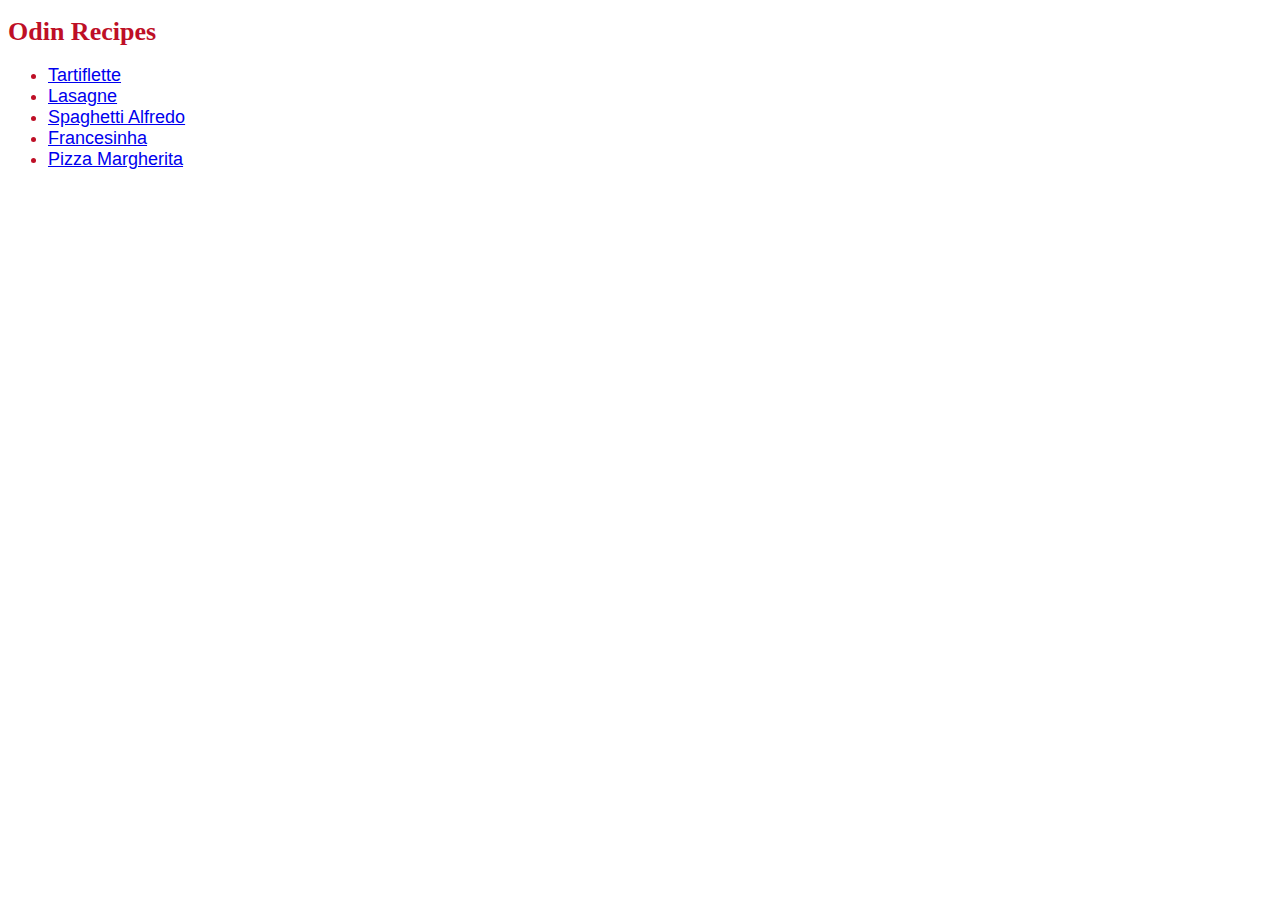
<file: index.html>
<!DOCTYPE html>

<html lang="en">
    <head>
        <meta charset="UTF-8">
        <title>Recipes</title>
        <link rel="stylesheet" href="styles.css">
    </head>
    <body>
        <h1 class="title">Odin Recipes</h1>
            <ul class="bullets">
            <li><a href="./recipes/tartiflette.html">Tartiflette</a></li>
            <li><a href="./recipes/lasagne.html">Lasagne</a></li>
            <li><a href="./recipes/spaghetti-alfredo.html">Spaghetti Alfredo</a></li>
            <li><a href="./recipes/francesinha.html">Francesinha</a></li>
            <li><a href="./recipes/pizza.html">Pizza Margherita</a></li>
            </ul>    
        </body>

</html>
</file>
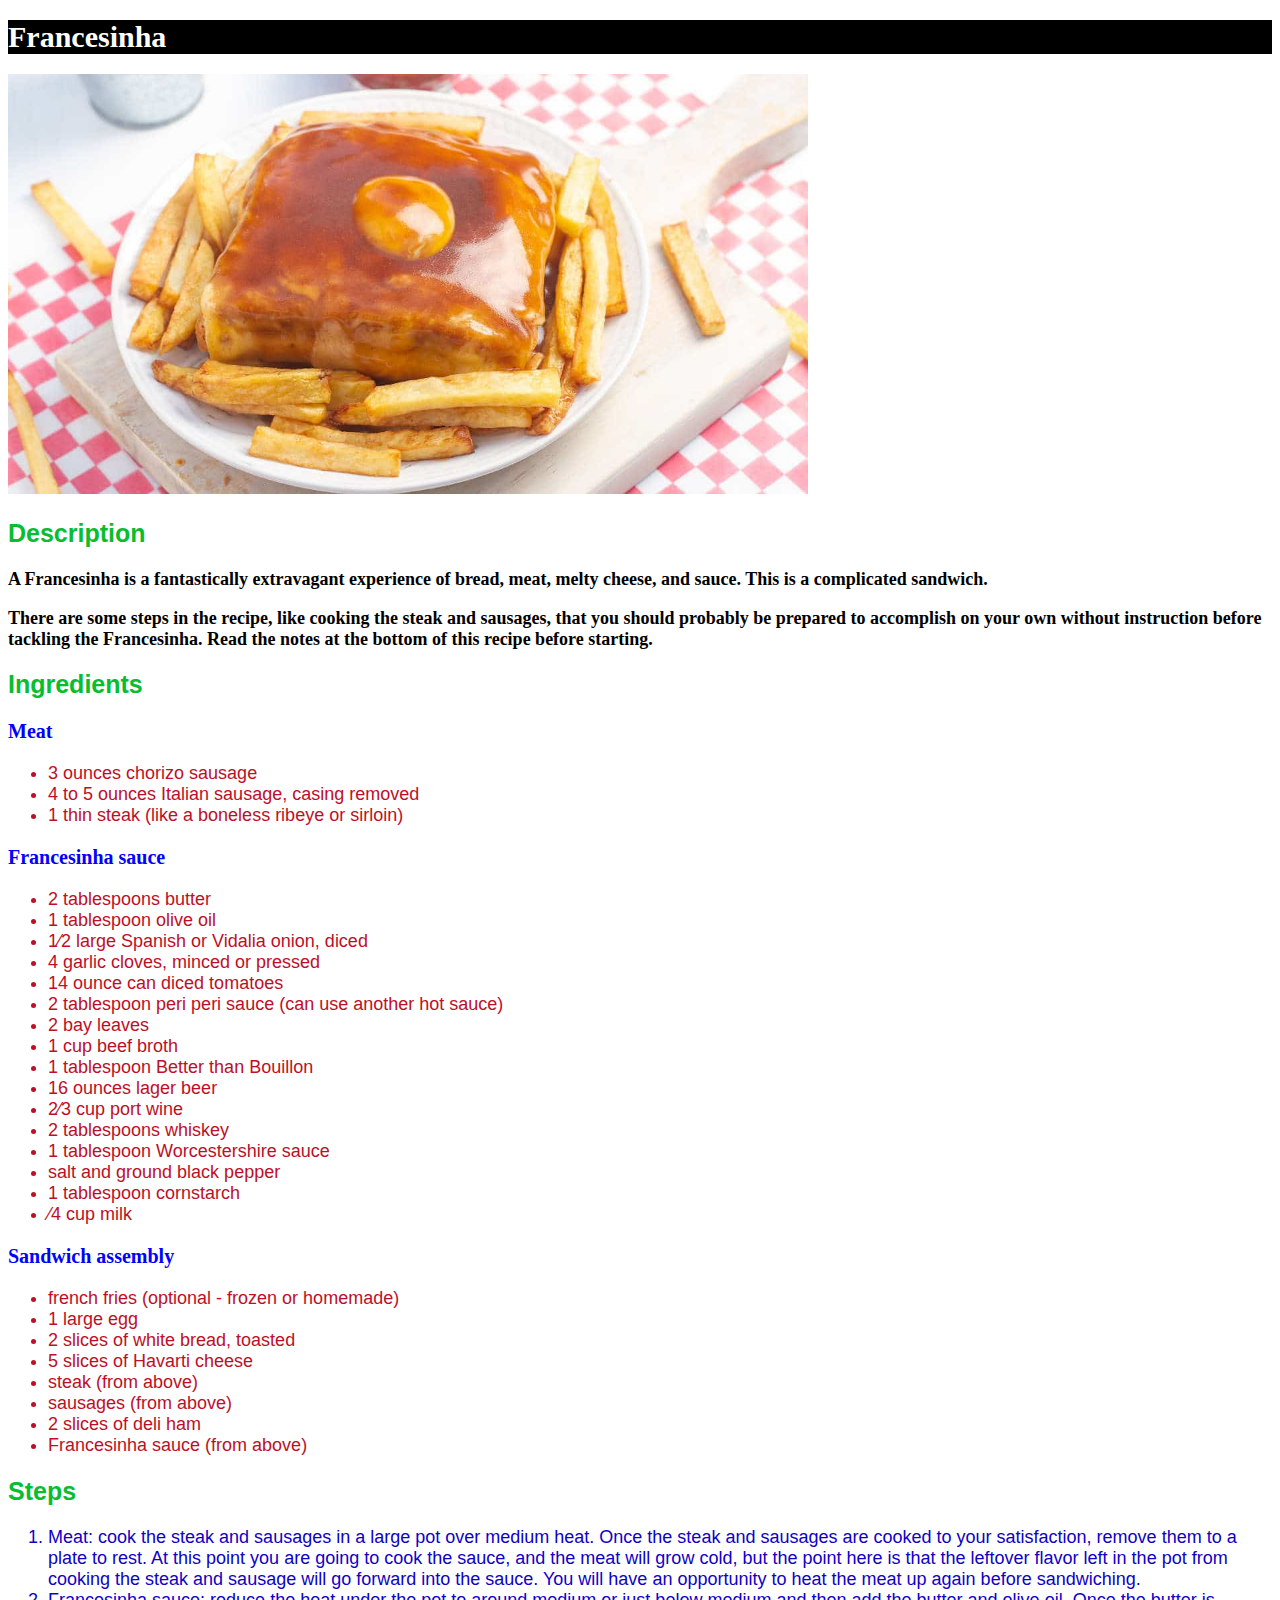
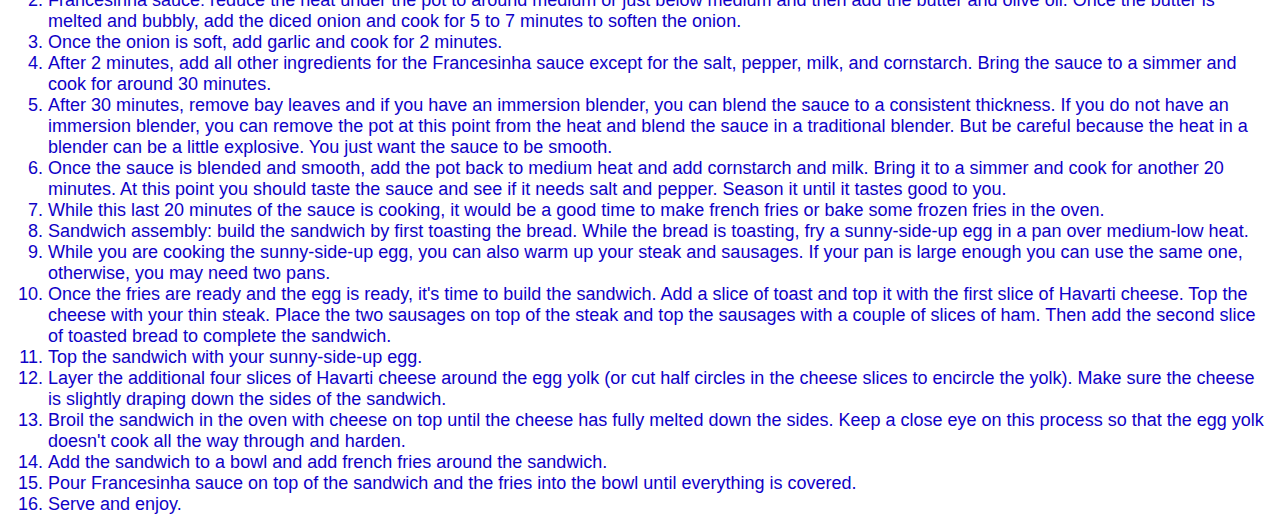
<file: recipes/francesinha.html>
<!DOCTYPE html>
<html lang="en">
<head>
    <meta charset="UTF-8">
    <meta name="viewport" content="width=device-width, initial-scale=1.0">
    <title>Francesinha recipe</title>
    <link rel="stylesheet" href="./../styles.css">
</head>
<body>
    <h1 class="name">Francesinha</h1>
    <img src="./../images/francesinha.jpg" alt="tasty francesinha" width="800">
    
    <h2>Description</h2>
        <p>A Francesinha is a fantastically extravagant experience of bread, meat, melty cheese, and sauce. This is a complicated sandwich.</p>
        <p>There are some steps in the recipe, like cooking the steak and sausages, that you should probably be prepared to accomplish on your own without instruction before tackling the Francesinha. Read the notes at the bottom of this recipe before starting.</p>        
    <h2>Ingredients</h2>
        <h3>Meat</h3>
            <ul class="bullets">
                <li>3 ounces chorizo sausage</li>
                <li>4 to 5 ounces Italian sausage, casing removed</li>
                <li>1 thin steak (like a boneless ribeye or sirloin)</li>
            </ul>  
        <h3>Francesinha sauce</h3>
            <ul class="bullets">
                <li>2 tablespoons butter</li>
                <li>1 tablespoon olive oil</li>
                <li>1⁄2 large Spanish or Vidalia onion, diced</li>
                <li>4 garlic cloves, minced or pressed</li>
                <li>14 ounce can diced tomatoes</li>
                <li>2 tablespoon peri peri sauce (can use another hot sauce)</li>
                <li>2 bay leaves</li>
                <li>1 cup beef broth</li>
                <li>1 tablespoon Better than Bouillon</li>
                <li>16 ounces lager beer</li>
                <li>2⁄3 cup port wine</li>
                <li>2 tablespoons whiskey</li>
                <li>1 tablespoon Worcestershire sauce</li>
                <li>salt and ground black pepper</li>
                <li>1 tablespoon cornstarch</li>
                <li>⁄4 cup milk</li>
            </ul> 
        <h3>Sandwich assembly</h3>
            <ul class="bullets">
                <li>french fries (optional - frozen or homemade)</li>
                <li>1 large egg</li>
                <li>2 slices of white bread, toasted</li>
                <li>5 slices of Havarti cheese</li>
                <li>steak (from above)</li>
                <li>sausages (from above)</li>
                <li>2 slices of deli ham</li>
                <li>Francesinha sauce (from above)</li>
            </ul>
        
    <h2>Steps</h2>
        <ol class="instructions">
            <li>Meat: cook the steak and sausages in a large pot over medium heat. Once the steak and sausages are cooked to your satisfaction, remove them to a plate to rest. At this point you are going to cook the sauce, and the meat will grow cold, but the point here is that the leftover flavor left in the pot from cooking the steak and sausage will go forward into the sauce. You will have an opportunity to heat the meat up again before sandwiching.</li>
            <li>Francesinha sauce: reduce the heat under the pot to around medium or just below medium and then add the butter and olive oil. Once the butter is melted and bubbly, add the diced onion and cook for 5 to 7 minutes to soften the onion.</li>
            <li>Once the onion is soft, add garlic and cook for 2 minutes.</li>
            <li>After 2 minutes, add all other ingredients for the Francesinha sauce except for the salt, pepper, milk, and cornstarch. Bring the sauce to a simmer and cook for around 30 minutes.</li>
            <li>After 30 minutes, remove bay leaves and if you have an immersion blender, you can blend the sauce to a consistent thickness. If you do not have an immersion blender, you can remove the pot at this point from the heat and blend the sauce in a traditional blender. But be careful because the heat in a blender can be a little explosive. You just want the sauce to be smooth.</li>
            <li>Once the sauce is blended and smooth, add the pot back to medium heat and add cornstarch and milk. Bring it to a simmer and cook for another 20 minutes. At this point you should taste the sauce and see if it needs salt and pepper. Season it until it tastes good to you.</li>
            <li>While this last 20 minutes of the sauce is cooking, it would be a good time to make french fries or bake some frozen fries in the oven.</li>
            <li>Sandwich assembly: build the sandwich by first toasting the bread. While the bread is toasting, fry a sunny-side-up egg in a pan over medium-low heat.</li>
            <li>While you are cooking the sunny-side-up egg, you can also warm up your steak and sausages. If your pan is large enough you can use the same one, otherwise, you may need two pans.</li>
            <li>Once the fries are ready and the egg is ready, it's time to build the sandwich. Add a slice of toast and top it with the first slice of Havarti cheese. Top the cheese with your thin steak. Place the two sausages on top of the steak and top the sausages with a couple of slices of ham. Then add the second slice of toasted bread to complete the sandwich.</li>
            <li>Top the sandwich with your sunny-side-up egg.</li>
            <li>Layer the additional four slices of Havarti cheese around the egg yolk (or cut half circles in the cheese slices to encircle the yolk). Make sure the cheese is slightly draping down the sides of the sandwich.</li>
            <li>Broil the sandwich in the oven with cheese on top until the cheese has fully melted down the sides. Keep a close eye on this process so that the egg yolk doesn't cook all the way through and harden.</li>
            <li>Add the sandwich to a bowl and add french fries around the sandwich. </li>
            <li>Pour Francesinha sauce on top of the sandwich and the fries into the bowl until everything is covered.</li>
            <li>Serve and enjoy.</li>
        </ol>
</body>
</html>
</file>
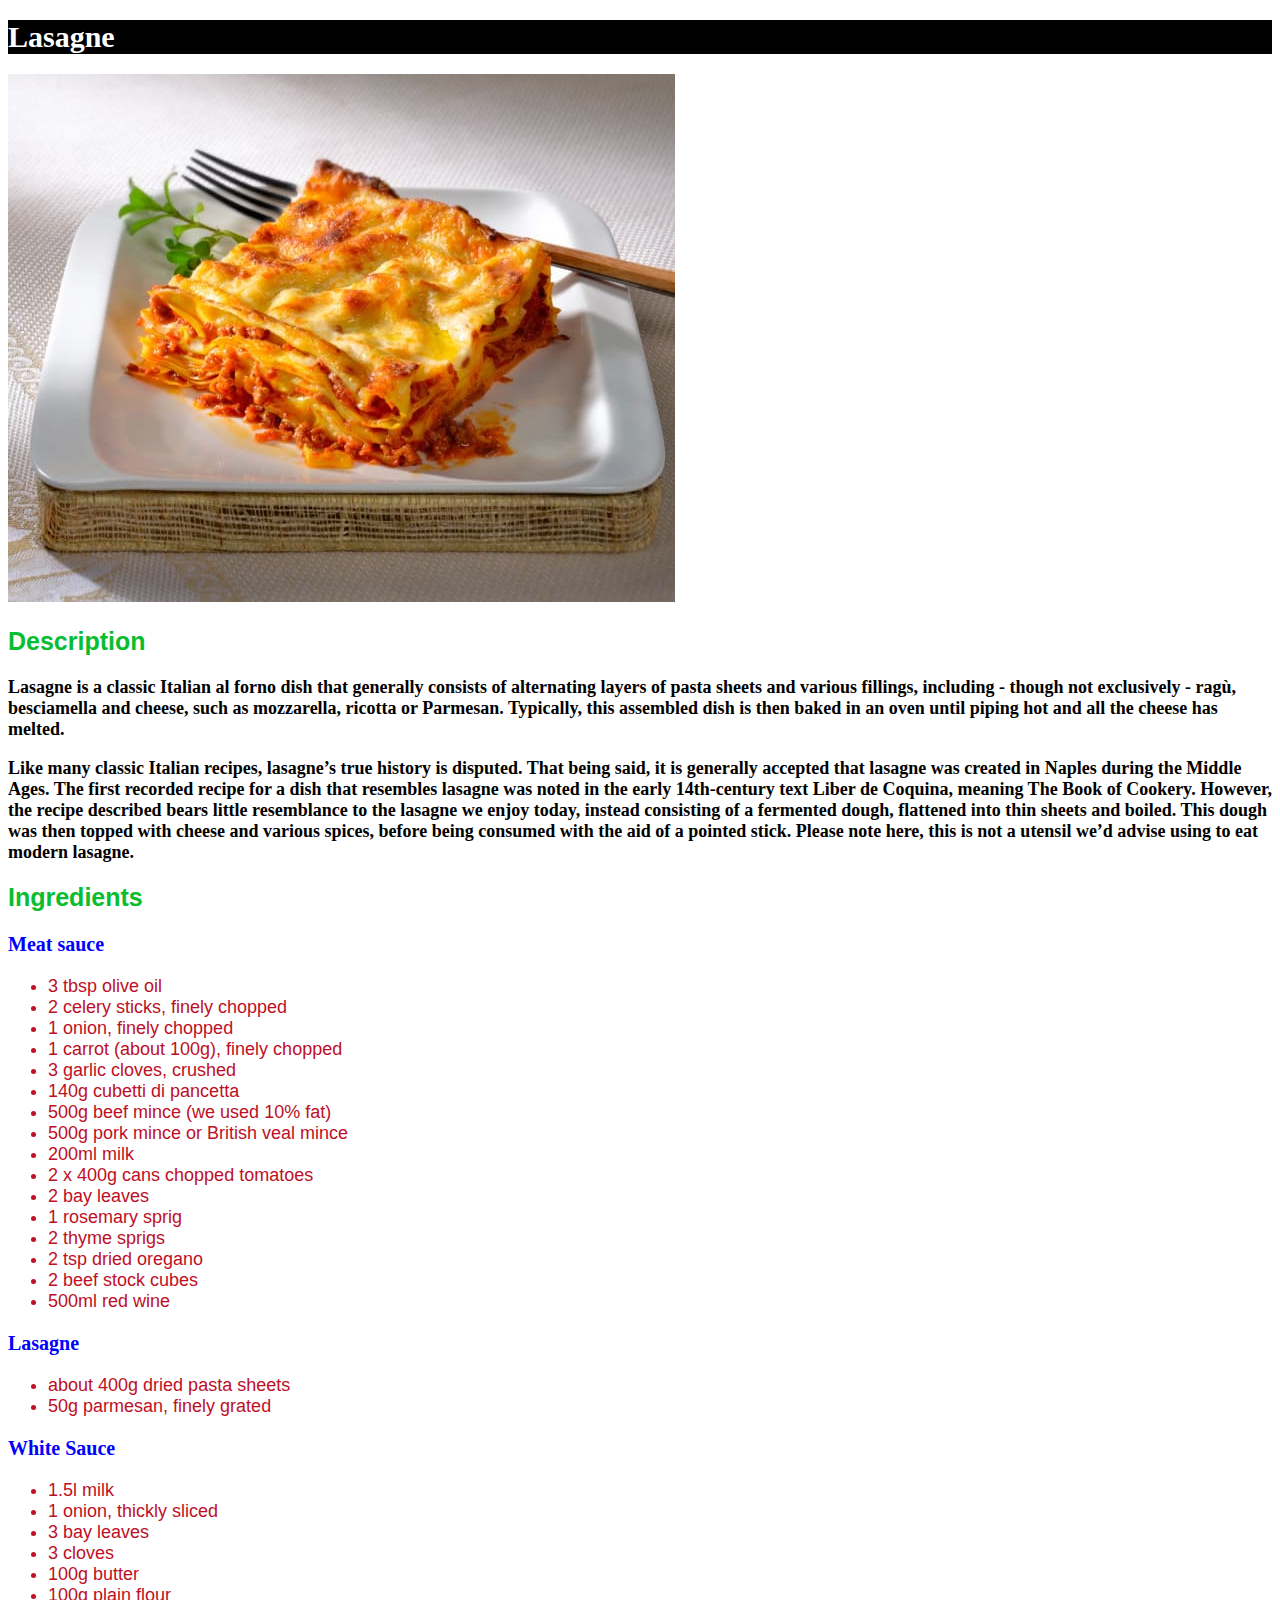
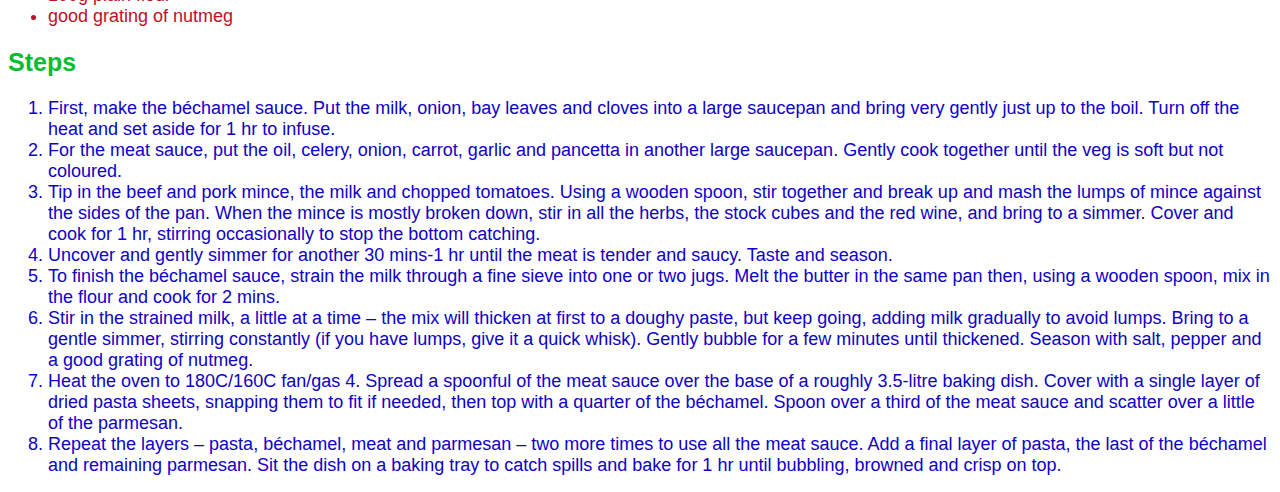
<file: recipes/lasagne.html>
<!DOCTYPE html>
<html lang="en">
<head>
    <meta charset="UTF-8">
    <meta name="viewport" content="width=device-width, initial-scale=1.0">
    <title>Lasagne recipe</title>
    <link rel="stylesheet" href="./../styles.css">
</head>
<body>
    <h1 class="name">Lasagne</h1>
    <img src="./../images/lasagne.jpg" alt ="tasty lasagne">

    <h2>Description</h2>

        <p>Lasagne is a classic Italian al forno dish that generally consists of alternating layers of pasta sheets and various fillings, including - though not exclusively - ragù, besciamella and cheese, such as mozzarella, ricotta or Parmesan. Typically, this assembled dish is then baked in an oven until piping hot and all the cheese has melted. </p>
        <p>Like many classic Italian recipes, lasagne’s true history is disputed. That being said, it is generally accepted that lasagne was created in Naples during the Middle Ages. The first recorded recipe for a dish that resembles lasagne was noted in the early 14th-century text Liber de Coquina, meaning The Book of Cookery. However, the recipe described bears little resemblance to the lasagne we enjoy today, instead consisting of a fermented dough, flattened into thin sheets and boiled. This dough was then topped with cheese and various spices, before being consumed with the aid of a pointed stick. Please note here, this is not a utensil we’d advise using to eat modern lasagne.</p>

    <h2>Ingredients</h2>
        <h3>Meat sauce</h3>
            <ul class="bullets">
                <li>3 tbsp olive oil</li>
                <li>2 celery sticks, finely chopped</li>
                <li>1 onion, finely chopped</li>
                <li>1 carrot (about 100g), finely chopped</li>
                <li>3 garlic cloves, crushed</li>
                <li>140g cubetti di pancetta</li>
                <li>500g beef mince (we used 10% fat)</li>
                <li>500g pork mince or British veal mince</li>
                <li>200ml milk</li>
                <li>2 x 400g cans chopped tomatoes</li>
                <li>2 bay leaves</li>
                <li>1 rosemary sprig</li>
                <li>2 thyme sprigs</li>
                <li>2 tsp dried oregano</li>
                <li>2 beef stock cubes</li>
                <li>500ml red wine</li>
            </ul>
        <h3>Lasagne</h3>
            <ul class="bullets">
                <li>about 400g dried pasta sheets</li>
                <li>50g parmesan, finely grated</li>
            </ul>
        <h3>White Sauce</h3>
            <ul class="bullets">
                <li>1.5l milk</li>
                <li>1 onion, thickly sliced</li>
                <li>3 bay leaves</li>
                <li>3 cloves</li>
                <li>100g butter</li>
                <li>100g plain flour</li>
                <li>good grating of nutmeg</li>
            </ul>
    <h2>Steps</h2>
        <ol class="instructions">
            <li>First, make the béchamel sauce. Put the milk, onion, bay leaves and cloves into a large saucepan and bring very gently just up to the boil. Turn off the heat and set aside for 1 hr to infuse.</li>
            <li>For the meat sauce, put the oil, celery, onion, carrot, garlic and pancetta in another large saucepan. Gently cook together until the veg is soft but not coloured.</li>
            <li>Tip in the beef and pork mince, the milk and chopped tomatoes. Using a wooden spoon, stir together and break up and mash the lumps of mince against the sides of the pan. When the mince is mostly broken down, stir in all the herbs, the stock cubes and the red wine, and bring to a simmer. Cover and cook for 1 hr, stirring occasionally to stop the bottom catching.</li>
            <li>Uncover and gently simmer for another 30 mins-1 hr until the meat is tender and saucy. Taste and season.</li>
            <li>To finish the béchamel sauce, strain the milk through a fine sieve into one or two jugs. Melt the butter in the same pan then, using a wooden spoon, mix in the flour and cook for 2 mins.</li>
            <li>Stir in the strained milk, a little at a time – the mix will thicken at first to a doughy paste, but keep going, adding milk gradually to avoid lumps. Bring to a gentle simmer, stirring constantly (if you have lumps, give it a quick whisk). Gently bubble for a few minutes until thickened. Season with salt, pepper and a good grating of nutmeg.</li>
            <li>Heat the oven to 180C/160C fan/gas 4. Spread a spoonful of the meat sauce over the base of a roughly 3.5-litre baking dish. Cover with a single layer of dried pasta sheets, snapping them to fit if needed, then top with a quarter of the béchamel. Spoon over a third of the meat sauce and scatter over a little of the parmesan.</li>
            <li>Repeat the layers – pasta, béchamel, meat and parmesan – two more times to use all the meat sauce. Add a final layer of pasta, the last of the béchamel and remaining parmesan. Sit the dish on a baking tray to catch spills and bake for 1 hr until bubbling, browned and crisp on top.</li>
        </ol>

</body>
</html>
</file>
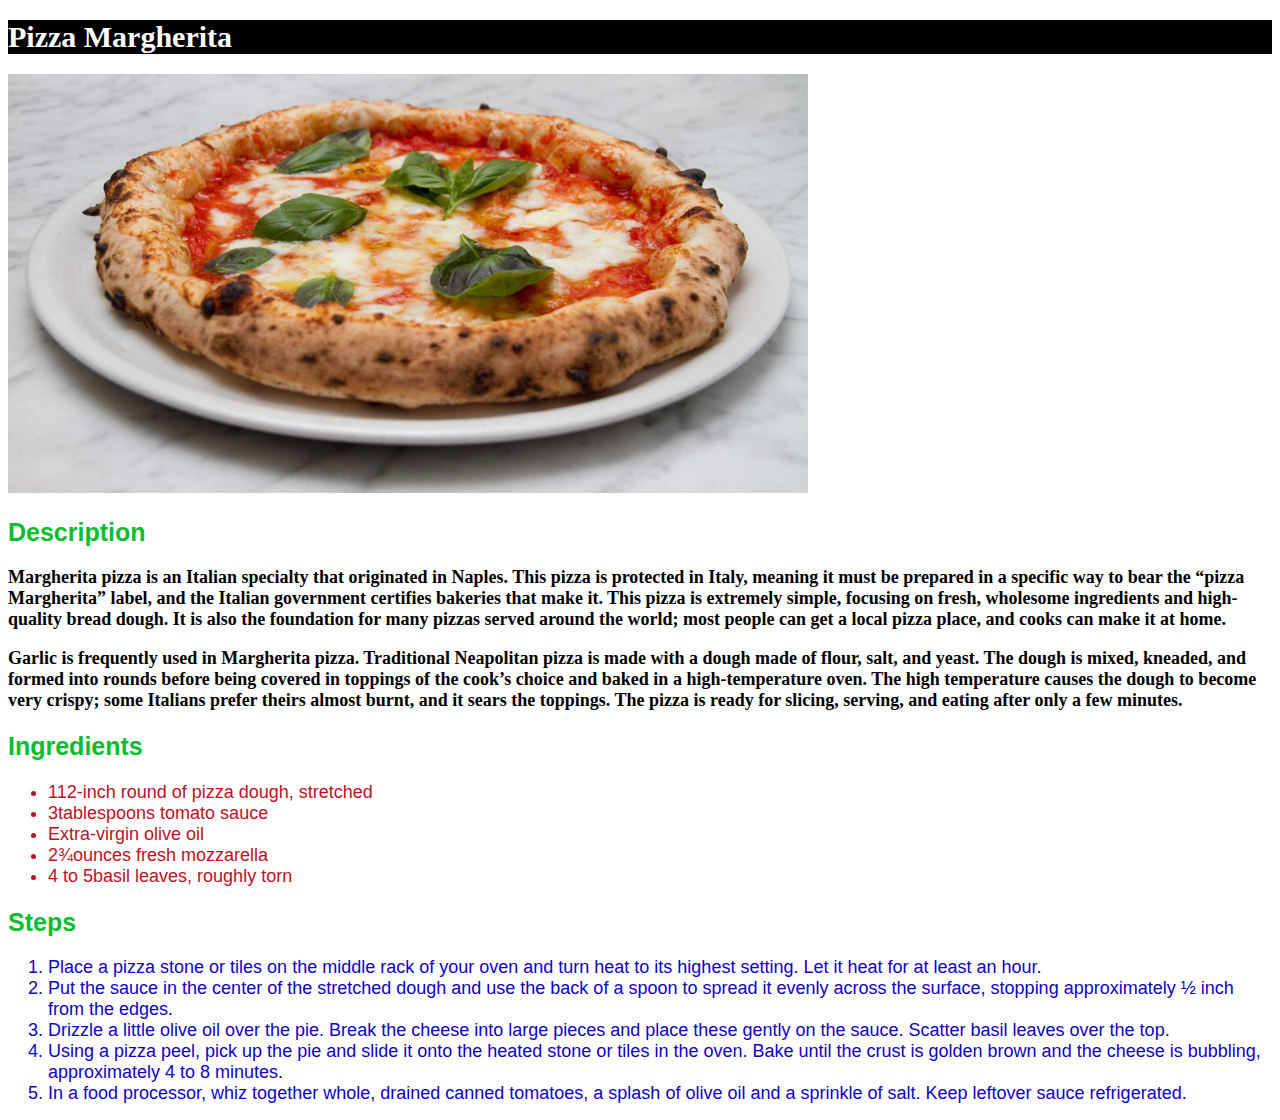
<file: recipes/pizza.html>
<!DOCTYPE html>
<html lang="en">
<head>
    <meta charset="UTF-8">
    <meta name="viewport" content="width=device-width, initial-scale=1.0">
    <title>Pizza Margherita</title>
    <link rel="stylesheet" href="./../styles.css">
</head>
<body>
    <h1 class="name">Pizza Margherita</h1>
    <image src="./../images/pizza-margherita.jpg" alt="tasty pizza" width = "800">
    
    <h2>Description</h2>
    
        <p>Margherita pizza is an Italian specialty that originated in Naples. This pizza is protected in Italy, meaning it must be prepared in a specific way to bear the “pizza Margherita” label, and the Italian government certifies bakeries that make it. This pizza is extremely simple, focusing on fresh, wholesome ingredients and high-quality bread dough. It is also the foundation for many pizzas served around the world; most people can get a local pizza place, and cooks can make it at home.</p>
        <p>Garlic is frequently used in Margherita pizza. Traditional Neapolitan pizza is made with a dough made of flour, salt, and yeast. The dough is mixed, kneaded, and formed into rounds before being covered in toppings of the cook’s choice and baked in a high-temperature oven. The high temperature causes the dough to become very crispy; some Italians prefer theirs almost burnt, and it sears the toppings. The pizza is ready for slicing, serving, and eating after only a few minutes.</p>

    <h2>Ingredients</h2>
        <ul class="bullets">
            <li>112-inch round of pizza dough, stretched</li>
            <li>3tablespoons tomato sauce</li>
            <li>Extra-virgin olive oil</li>
            <li>2¾ounces fresh mozzarella</li>
            <li>4 to 5basil leaves, roughly torn</li>
        </ul>
    <h2>Steps</h2>
        <ol class="instructions">
            <li>Place a pizza stone or tiles on the middle rack of your oven and turn heat to its highest setting. Let it heat for at least an hour.</li>
            <li>Put the sauce in the center of the stretched dough and use the back of a spoon to spread it evenly across the surface, stopping approximately ½ inch from the edges.</li>
            <li>Drizzle a little olive oil over the pie. Break the cheese into large pieces and place these gently on the sauce. Scatter basil leaves over the top.</li>
            <li>Using a pizza peel, pick up the pie and slide it onto the heated stone or tiles in the oven. Bake until the crust is golden brown and the cheese is bubbling, approximately 4 to 8 minutes.</li>
            <li>In a food processor, whiz together whole, drained canned tomatoes, a splash of olive oil and a sprinkle of salt. Keep leftover sauce refrigerated.</li>
        </ol>
</body>
</html>
</file>
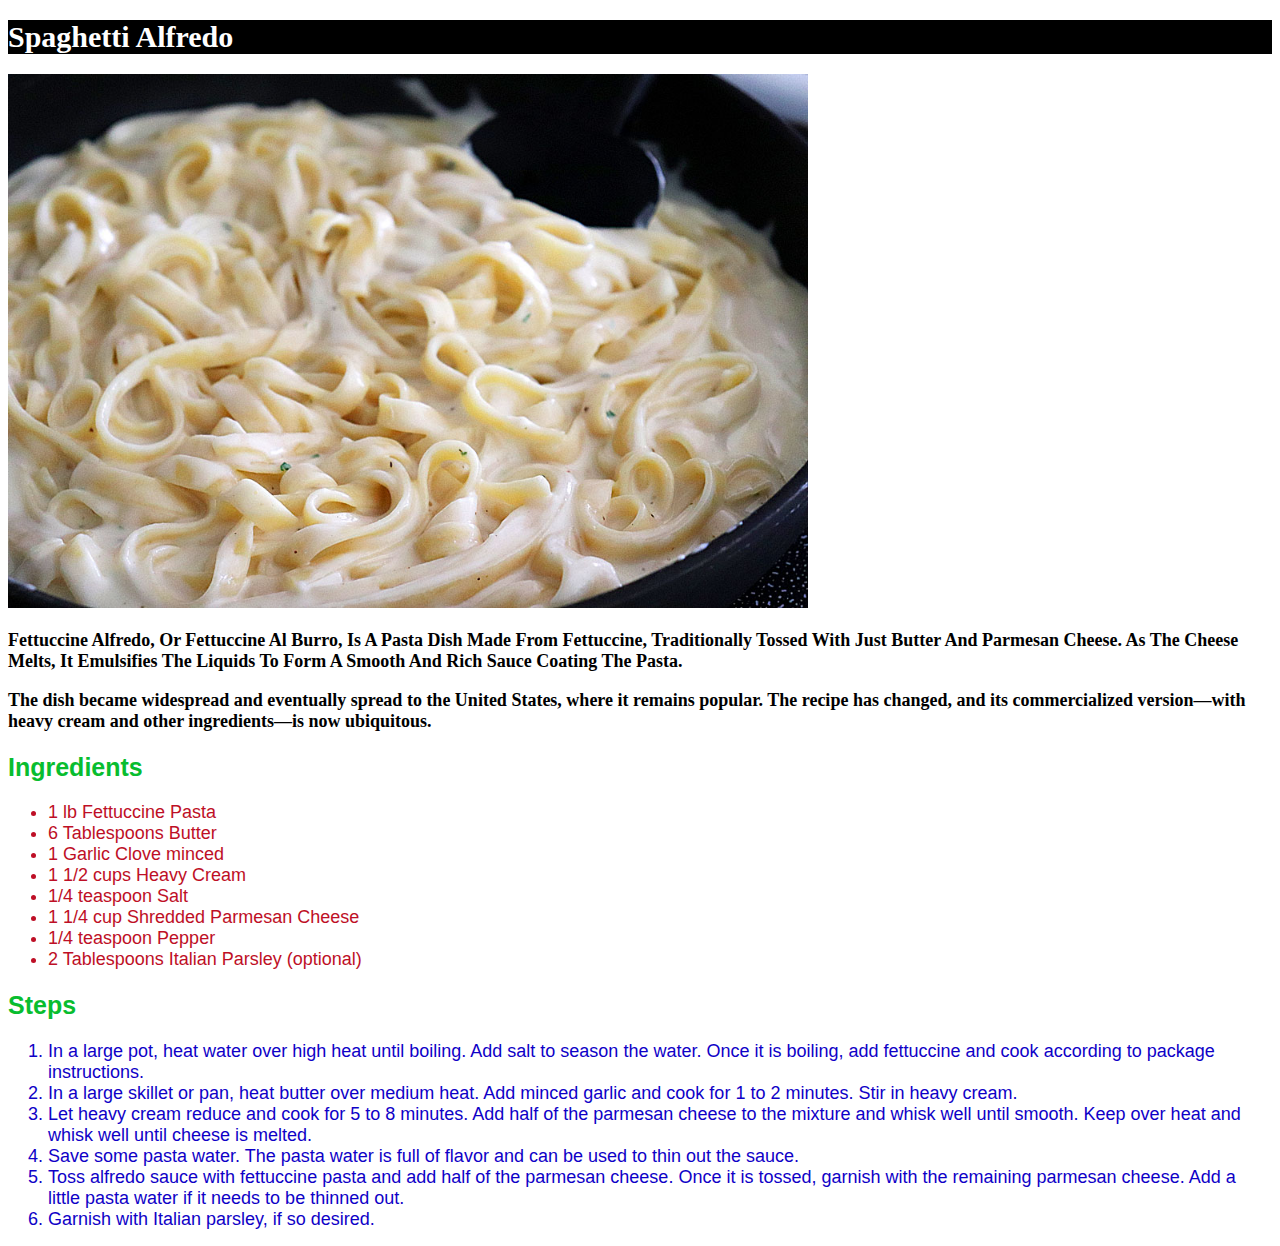
<file: recipes/spaghetti-alfredo.html>
<!DOCTYPE html>
<html lang="en">
<head>
    <meta charset="UTF-8">
    <meta name="viewport" content="width=device-width, initial-scale=1.0">
    <title>Spaghetti Alfredo</title>
    <link rel="stylesheet" href="./../styles.css">
</head>
<body>
    <h1 class="name">Spaghetti Alfredo</h1>
    <img src="./../images/alfredo.jpg" alt ="tasty alfredo" width ="800">
        <p>Fettuccine Alfredo, Or Fettuccine Al Burro, Is A Pasta Dish Made From Fettuccine, Traditionally Tossed With Just Butter And Parmesan Cheese. As The Cheese Melts, It Emulsifies The Liquids To Form A Smooth And Rich Sauce Coating The Pasta.</p>
        <p>The dish became widespread and eventually spread to the United States, where it remains popular. The recipe has changed, and its commercialized version—with heavy cream and other ingredients—is now ubiquitous. </p>
    
    <h2>Ingredients</h2>
        <ul class="bullets">
            <li>1 lb Fettuccine Pasta</li>
            <li>6 Tablespoons Butter</li>
            <li>1 Garlic Clove minced</li>
            <li>1 1/2 cups Heavy Cream</li>
            <li>1/4 teaspoon Salt</li>
            <li>1 1/4 cup Shredded Parmesan Cheese</li>
            <li>1/4 teaspoon Pepper</li>
            <li>2 Tablespoons Italian Parsley (optional)</li>
        </ul>
    <h2>Steps</h2>
        <ol class="instructions">
            <li>In a large pot, heat water over high heat until boiling. Add salt to season the water. Once it is boiling, add fettuccine and cook according to package instructions. </li>
            <li>In a large skillet or pan, heat butter over medium heat. Add minced garlic and cook for 1 to 2 minutes. Stir in heavy cream. </li>
            <li>Let heavy cream reduce and cook for 5 to 8 minutes. Add half of the parmesan cheese to the mixture and whisk well until smooth. Keep over heat and whisk well until cheese is melted.</li>
            <li>Save some pasta water. The pasta water is full of flavor and can be used to thin out the sauce.</li>
            <li>Toss alfredo sauce with fettuccine pasta and add half of the parmesan cheese. Once it is tossed, garnish with the remaining parmesan cheese. Add a little pasta water if it needs to be thinned out.</li>
            <li>Garnish with Italian parsley, if so desired.</li>
        </ol>
</body>
</html>
</file>
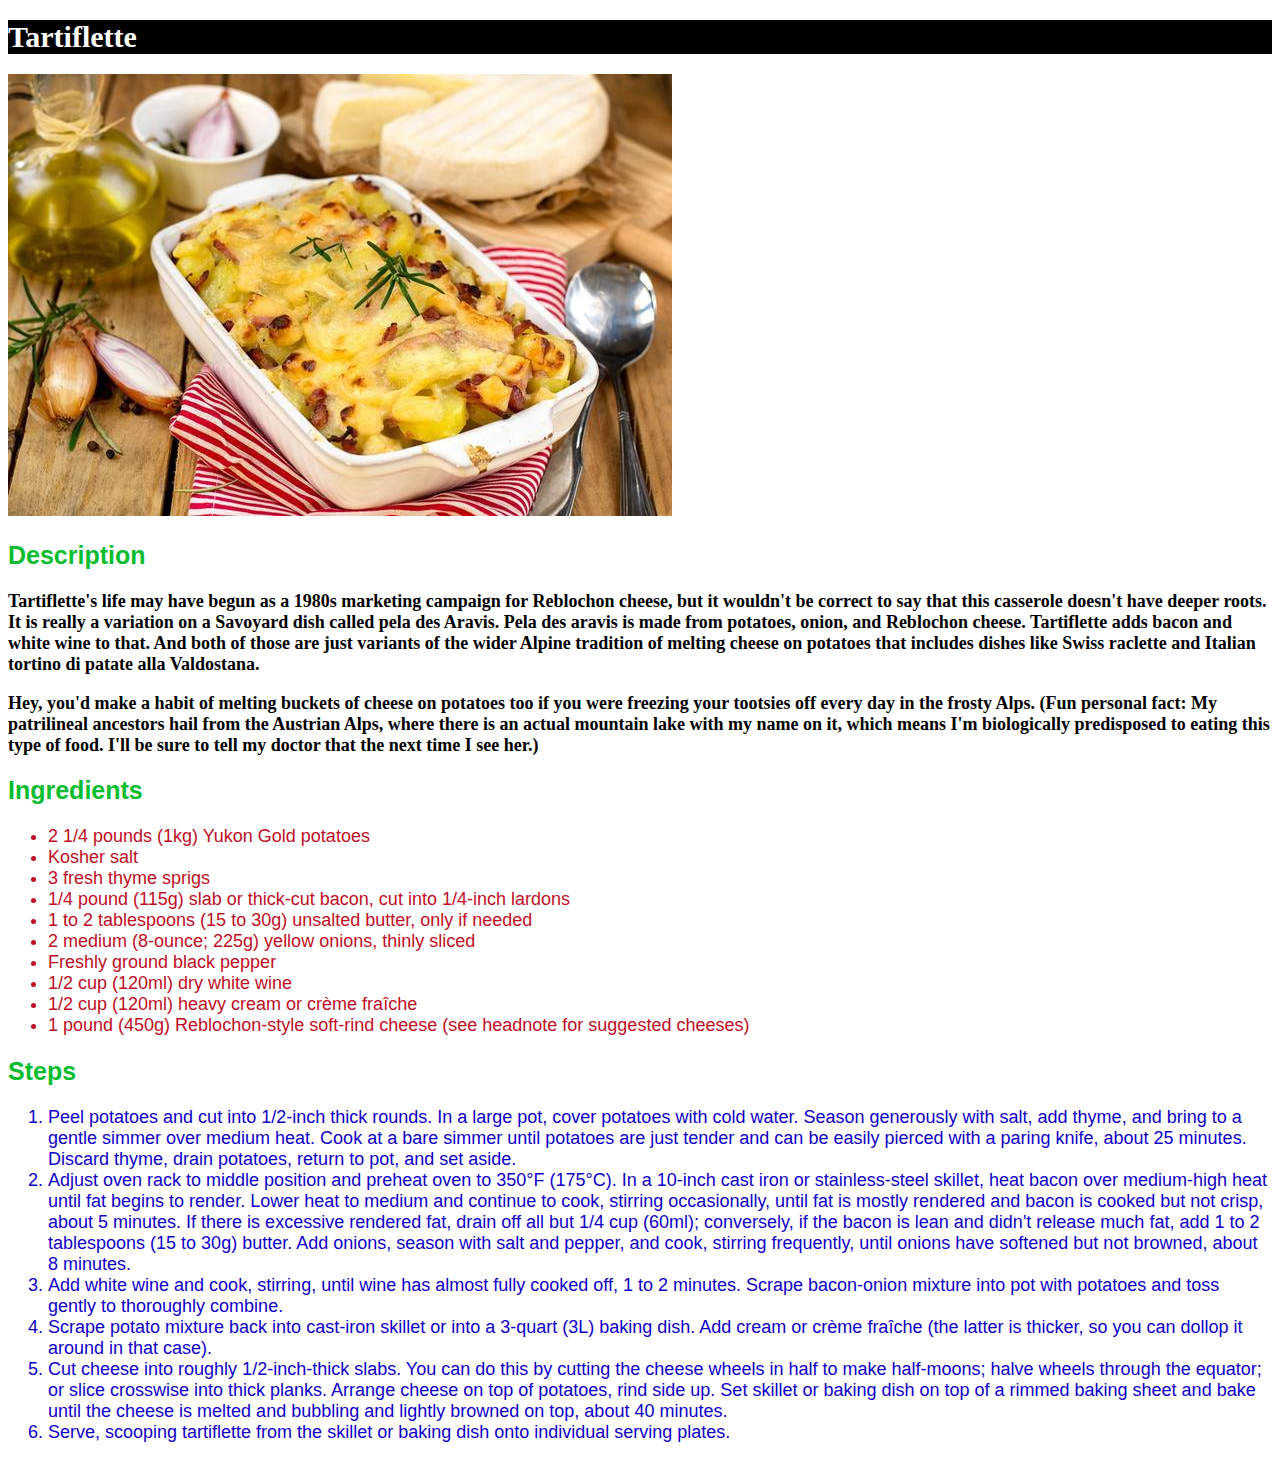
<file: recipes/tartiflette.html>
<!DOCTYPE html>
<html lang="en">
<head>
    <meta charset="UTF-8">
    <meta name="viewport" content="width=device-width, initial-scale=1.0">
    <title>Tartiflette recipe</title>
    <link rel="stylesheet" href="./../styles.css">
</head>
<body>
    <h1 class="name">Tartiflette</h1>
    <img src="./../images/tartiflette.jpg" alt = "tasty tartiflette">
    
    <h2>Description</h2>

        <p>Tartiflette's life may have begun as a 1980s marketing campaign for Reblochon cheese, but it wouldn't be correct to say that this casserole doesn't have deeper roots. It is really a variation on a Savoyard dish called pela des Aravis. Pela des aravis is made from potatoes, onion, and Reblochon cheese. Tartiflette adds bacon and white wine to that. And both of those are just variants of the wider Alpine tradition of melting cheese on potatoes that includes dishes like Swiss raclette and Italian tortino di patate alla Valdostana.</p>
        <p>Hey, you'd make a habit of melting buckets of cheese on potatoes too if you were freezing your tootsies off every day in the frosty Alps. (Fun personal fact: My patrilineal ancestors hail from the Austrian Alps, where there is an actual mountain lake with my name on it, which means I'm biologically predisposed to eating this type of food. I'll be sure to tell my doctor that the next time I see her.)</p>
    
    <h2>Ingredients</h2>
        <ul class="bullets">
            <li> 2 1/4 pounds (1kg) Yukon Gold potatoes</li>
            <li>Kosher salt</li>
            <li>3 fresh thyme sprigs</li>
            <li>1/4 pound (115g) slab or thick-cut bacon, cut into 1/4-inch lardons</li>
            <li>1 to 2 tablespoons (15 to 30g) unsalted butter, only if needed</li>
            <li>2 medium (8-ounce; 225g) yellow onions, thinly sliced</li>
            <li>Freshly ground black pepper</li>
            <li>1/2 cup (120ml) dry white wine</li>
            <li>1/2 cup (120ml) heavy cream or crème fraîche</li>
            <li>1 pound (450g) Reblochon-style soft-rind cheese (see headnote for suggested cheeses)</li>
        </ul>
    
    <h2>Steps</h2>
        <ol class="instructions">
            <li>Peel potatoes and cut into 1/2-inch thick rounds. In a large pot, cover potatoes with cold water. Season generously with salt, add thyme, and bring to a gentle simmer over medium heat. Cook at a bare simmer until potatoes are just tender and can be easily pierced with a paring knife, about 25 minutes. Discard thyme, drain potatoes, return to pot, and set aside.</li>
            <li>Adjust oven rack to middle position and preheat oven to 350°F (175°C). In a 10-inch cast iron or stainless-steel skillet, heat bacon over medium-high heat until fat begins to render. Lower heat to medium and continue to cook, stirring occasionally, until fat is mostly rendered and bacon is cooked but not crisp, about 5 minutes. If there is excessive rendered fat, drain off all but 1/4 cup (60ml); conversely, if the bacon is lean and didn't release much fat, add 1 to 2 tablespoons (15 to 30g) butter. Add onions, season with salt and pepper, and cook, stirring frequently, until onions have softened but not browned, about 8 minutes.</li>
            <li>Add white wine and cook, stirring, until wine has almost fully cooked off, 1 to 2 minutes. Scrape bacon-onion mixture into pot with potatoes and toss gently to thoroughly combine.</li>
            <li>Scrape potato mixture back into cast-iron skillet or into a 3-quart (3L) baking dish. Add cream or crème fraîche (the latter is thicker, so you can dollop it around in that case).</li>
            <li>Cut cheese into roughly 1/2-inch-thick slabs. You can do this by cutting the cheese wheels in half to make half-moons; halve wheels through the equator; or slice crosswise into thick planks. Arrange cheese on top of potatoes, rind side up. Set skillet or baking dish on top of a rimmed baking sheet and bake until the cheese is melted and bubbling and lightly browned on top, about 40 minutes.</li>
            <li>Serve, scooping tartiflette from the skillet or baking dish onto individual serving plates.</li>
        </ol>

</body>
</html>
</file>
<file: styles.css>
body h1.name{
    font-size: 30px;
    color: white;
    background-color: black;
}

body h1.title{
    font-size: 26px;
    font-weight: bold;
    color: rgb(190, 15, 38);
    font-family: "Times New Roman", Times, serif;
}

body ul.bullets li{
    font-size:18px;
    color:rgb(190, 15, 38);
    font-family: Arial, Helvetica, sans-serif;
}

body ol.instructions li{
    font-size:18px;
    color:rgb(15, 1, 199);
    font-family: Arial, Helvetica, sans-serif;
}
body h2{
    color:rgb(8, 189, 47);
    font-size:25px;
    font-family: Arial, Helvetica, sans-serif;
}

body p{
    font-weight: bold;
    font-size: 18px;
}

body h3{
    font-size:20px;
    color:blue;
}
</file>
